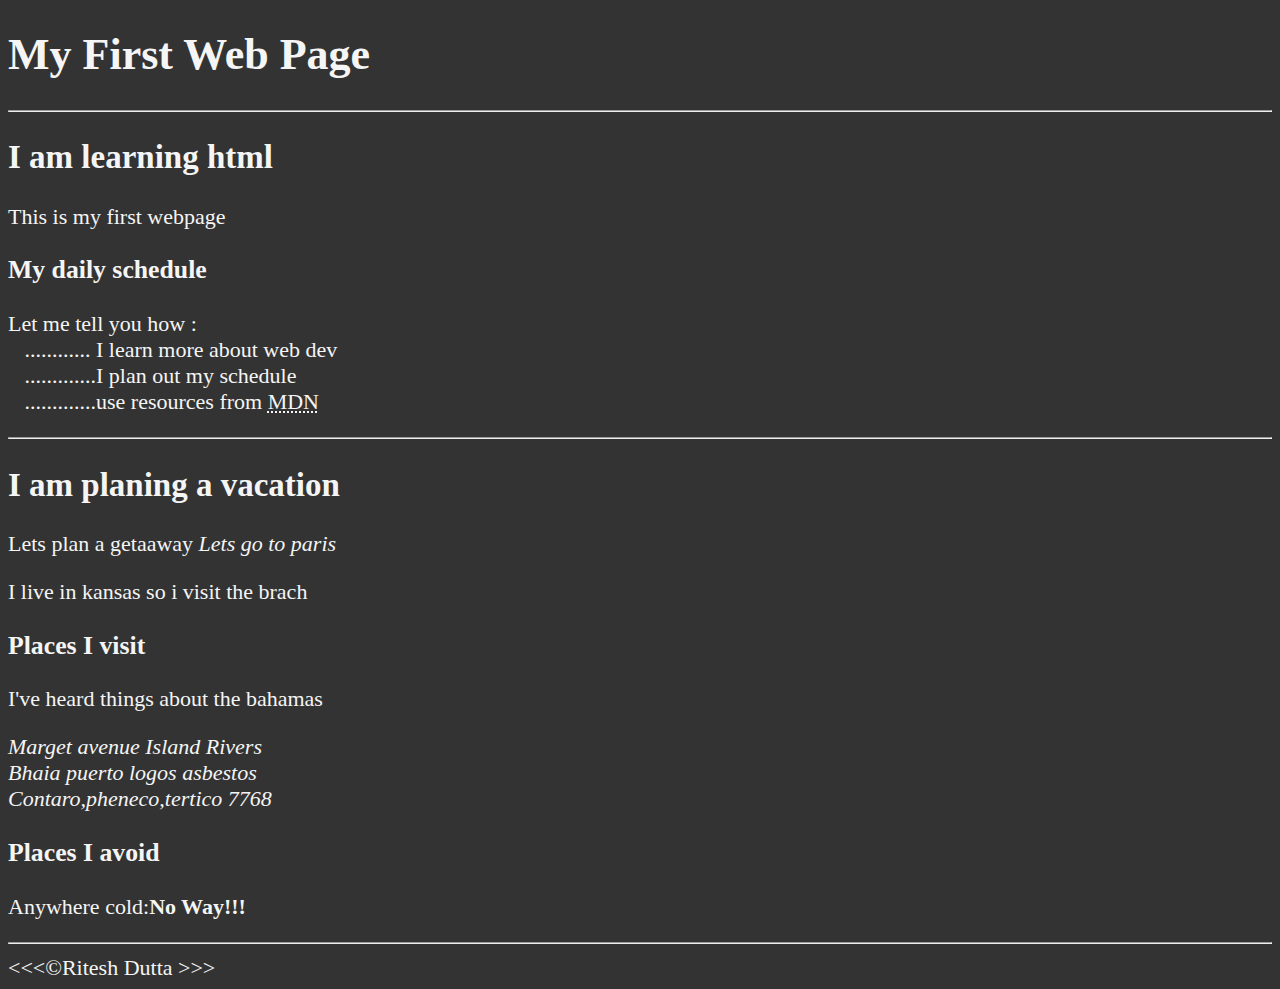
<file: htmlCourse/lesson01/index.html>
<!DOCTYPE html>
<html lang="en">
  <head>
    <meta charset="UTF-8" />
    <meta name="author" contents="Dave Gray" />
    <meta name="description" content="this is a learning page for html" />
    <meta name="viewport" content="width=device-width, initial-scale=1.0" />
    <title>Document</title>
    <link rel="icon" href="html5.png" type="image/x-icon" />
    <link rel="stylesheet" href="main.css" type="text/css" />
  </head>
  <body>
    <h1>My First Web Page</h1>
    <hr />
    <h2>I am learning html</h2>
    <p>This is my first webpage</p>

    <h3>My daily schedule</h3>
    <p>
      Let me tell you how : <br />&nbsp;&nbsp;&nbsp;............ I learn more
      about web dev <br />&nbsp;&nbsp;&nbsp;.............I plan out my schedule
      <br />&nbsp;&nbsp;&nbsp;.............use resources from <abbr title="mozzila developer network">MDN</abbr>
   

    <hr />
    <h2>I am planing a vacation</h2>
    <p>Lets plan a getaaway <em>Lets go to paris</em></p>
    <p>I live in kansas so i visit the brach</p>

    <h3>Places I visit</h3>
    <p>I've heard things about the bahamas</p>
    <address>
        Marget avenue Island Rivers <br>
        Bhaia puerto logos asbestos <br>
        Contaro,pheneco,tertico 7768 
    </address>

    <h3>Places I avoid</h3>
    <p>Anywhere cold:<strong>No Way!!!</strong></p>
    <hr />
    &lt;&lt;&lt;&copy;Ritesh Dutta &gt;&gt;&gt;
  </body>
</html>
</file>
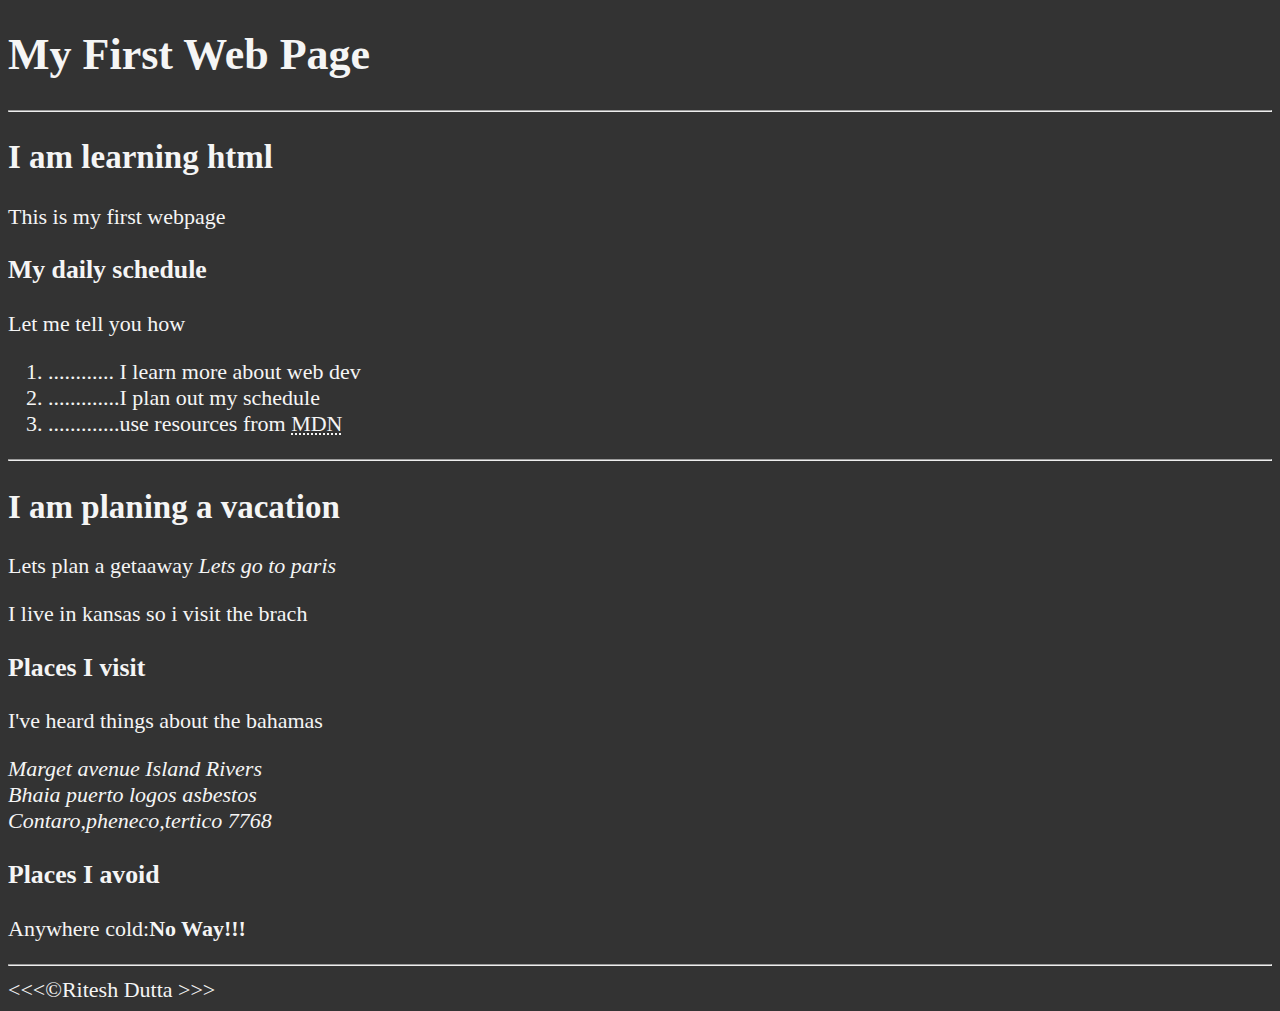
<file: htmlCourse/lesson01_list/index.html>
<!DOCTYPE html>
<html lang="en">
  <head>
    <meta charset="UTF-8" />
    <meta name="author" contents="Dave Gray" />
    <meta name="description" content="this is a learning page for html" />
    <meta name="viewport" content="width=device-width, initial-scale=1.0" />
    <title>Document</title>
    <link rel="icon" href="html5.png" type="image/x-icon" />
    <link rel="stylesheet" href="main.css" type="text/css" />
  </head>
  <body>
    <h1>My First Web Page</h1>
    <hr />
    <h2>I am learning html</h2>
    <p>This is my first webpage</p>

    <h3>My daily schedule</h3>
    <p>
      Let me tell you how </p> 
      <ol>
        <li>............ I learn more
          about web dev </li>
        <li>.............I plan out my schedule</li>
        <li>.............use resources from <abbr title="mozzila developer network">MDN</abbr></li>
     
      </ol>


    <hr />
    <h2>I am planing a vacation</h2>
    <p>Lets plan a getaaway <em>Lets go to paris</em></p>
    <p>I live in kansas so i visit the brach</p>

    <h3>Places I visit</h3>
    <p>I've heard things about the bahamas</p>
    <address>
        Marget avenue Island Rivers <br>
        Bhaia puerto logos asbestos <br>
        Contaro,pheneco,tertico 7768 
    </address>

    <h3>Places I avoid</h3>
    <p>Anywhere cold:<strong>No Way!!!</strong></p>
    <hr />
    &lt;&lt;&lt;&copy;Ritesh Dutta &gt;&gt;&gt;
  </body>
</html>
</file>
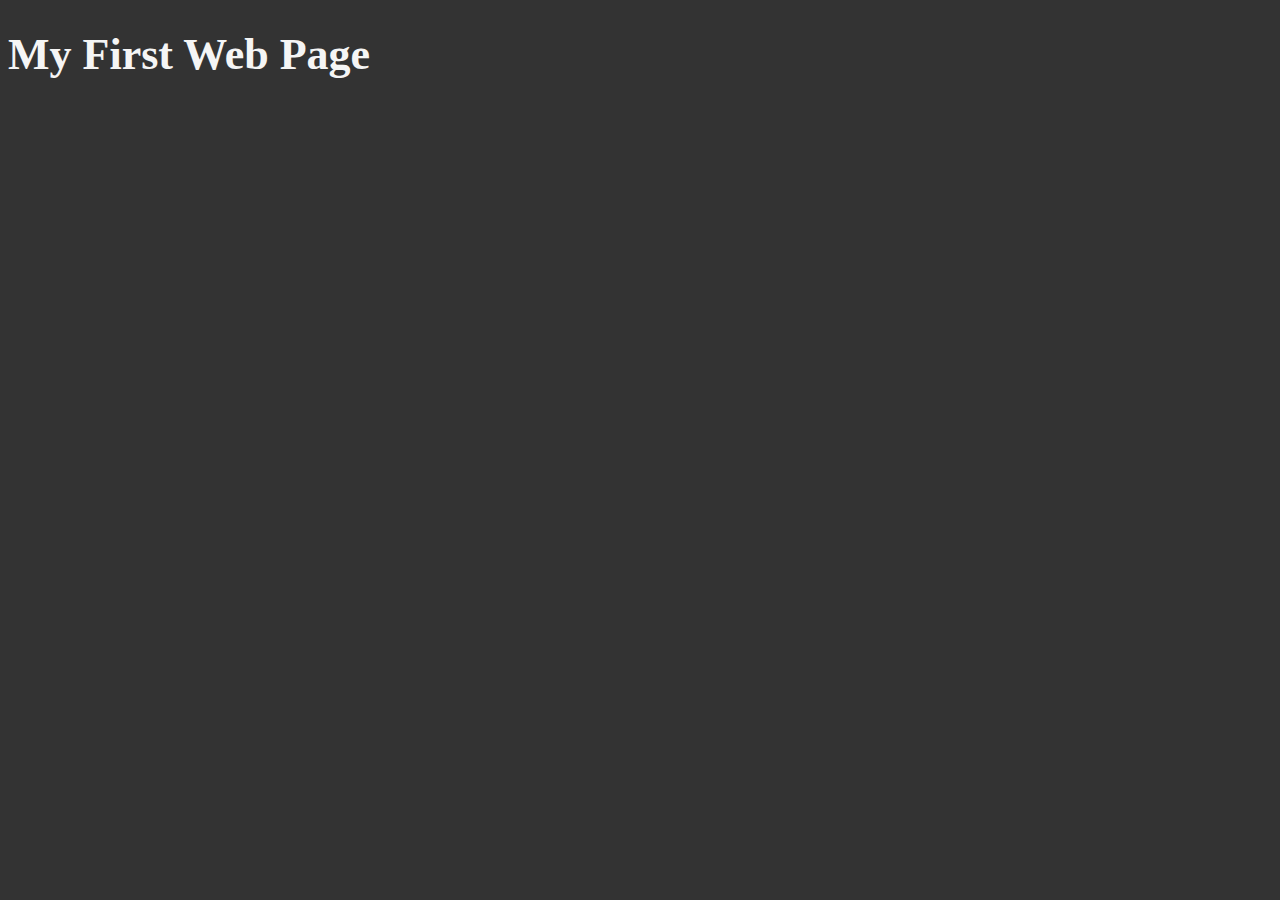
<file: htmlCourse/lesson1/index.html>
<!DOCTYPE html>
<html lang="en">
<head>
    <meta charset="UTF-8">
    <meta name="author" contents="Dave Gray">
    <meta name="description" content="this is a learning page for html">
    <meta name="viewport" content="width=device-width, initial-scale=1.0">
    <title>Document</title>
    <link rel="icon" href="html5.png" type="image/x-icon">
    <style>
        html {
            font-size: 22px;
        }
        body{
            background-color: #333;
            color:whitesmoke;
        }
    </style>
</head>
<body>
    <h1>My First Web Page</h1>
</body>
</html>
</file>
<file: htmlCourse/lesson01/main.css>
html {
    font-size: 22px;
}
body{
    background-color: #333;
    color:whitesmoke;
}
</file>
<file: htmlCourse/lesson01_list/main.css>
html {
    font-size: 22px;
}
body{
    background-color: #333;
    color:whitesmoke;
}
</file>
